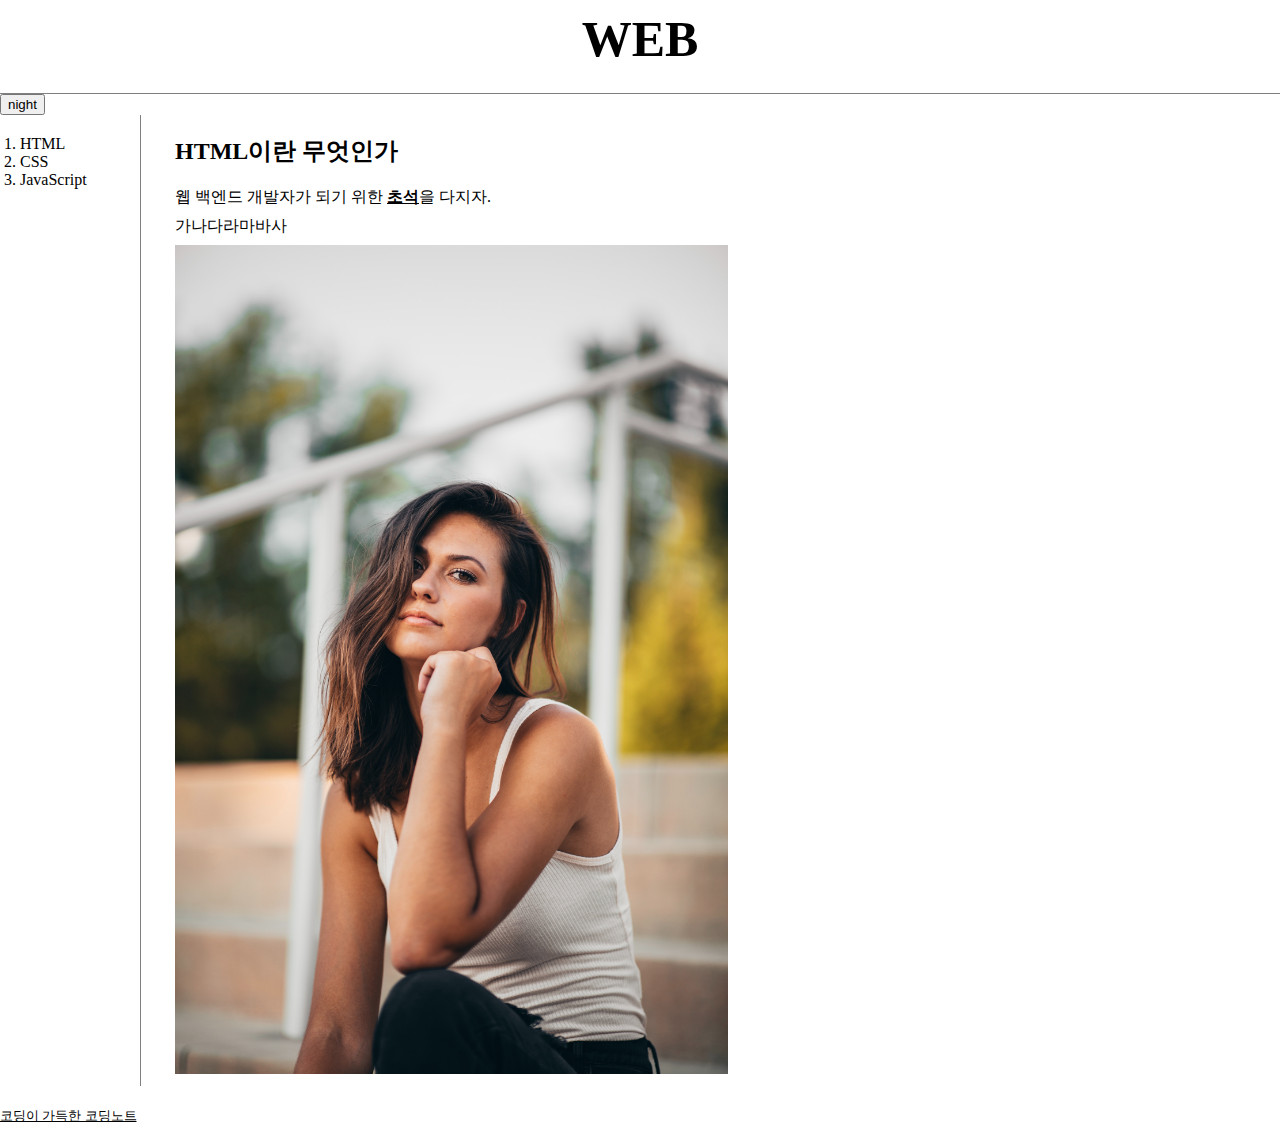
<file: webapp/1.html>
<!DOCTYPE HTML>
<html>
  <head>
    <title>WEB1-html</title>
    <meta charset="utf-8">
    <meta name="viewport" content="width=device-width, initial-scale=1.0">
    <link rel="stylesheet" href="style.css" type="text/css"/>
    <script src="https://ajax.googleapis.com/ajax/libs/jquery/3.4.1/jquery.min.js"></script>
    <script src="colors.js"></script>
  </head>
  <body>
    <h1><a href="full.html">WEB</a></h1>
    <input type="button" value="night" onclick="
    day_and_night(this);
        ">
    <div id="grid">
      <ol>
        <li><a href="1.html" class="saw" id="active">HTML</a></li>
        <li><a href="2.html" class="saw">CSS</a></li>
        <li><a href="3.html" class="saw">JavaScript</a></li>
      </ol>
      <div id="article">
        <h2>HTML이란 무엇인가</h2>
        웹 백엔드 개발자가 되기 위한 <strong><u>초석</u></strong>을 다지자.
        <p>가나다라마바사</p><img src="./unsplash.jpg" width = "50%"><p>
      </div>
    </div>
      <p style="margin-top: 20px;"><a href="http://codingfull.tistory.com" target="_blank" title="Move to Blog" style="text-decoration : underline; color:black; font-size:small;">코딩이 가득한 코딩노트</a></p>
  </body>
</html>
</file>
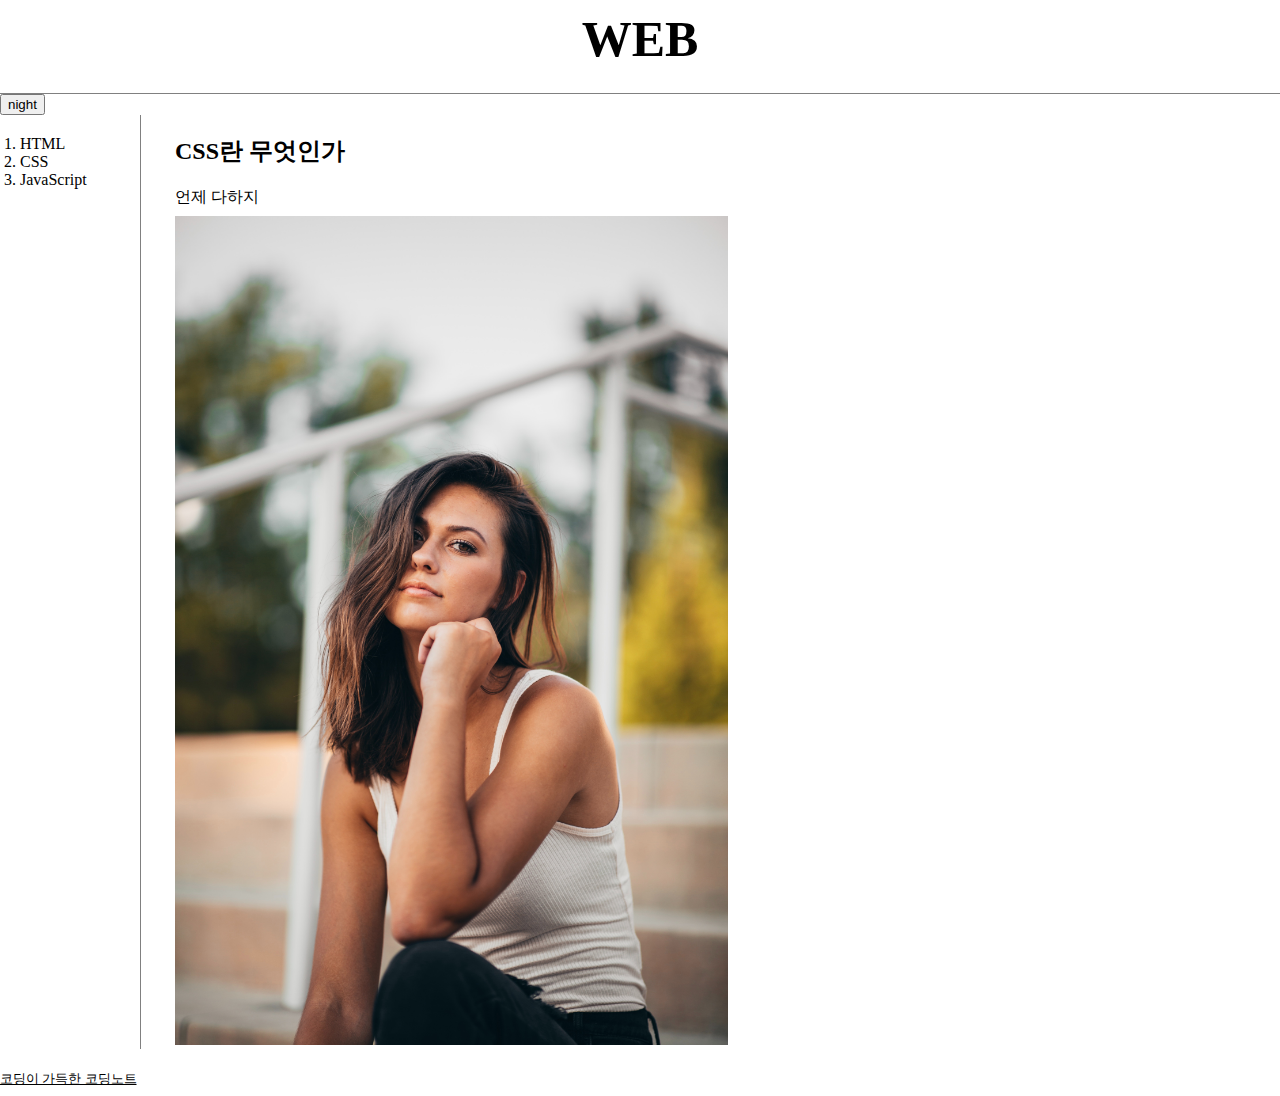
<file: webapp/2.html>
<!DOCTYPE HTML>
<html>
  <head>
    <title>WEB1-css</title>
    <meta charset="utf-8">
    <meta name="viewport" content="width=device-width, initial-scale=1.0">
    <link rel="stylesheet" href="style.css" type="text/css"/>
    <script src="https://ajax.googleapis.com/ajax/libs/jquery/3.4.1/jquery.min.js"></script>
    <script src="colors.js"></script>
  </head>
  <body>
    <h1><a href="full.html">WEB</a></h1>
    <input type="button" value="night" onclick="
    day_and_night(this);
        ">
    <div id="grid">
      <ol>
        <li><a href="1.html" class="saw">HTML</a></li>
        <li><a href="2.html" class="saw" id="active">CSS</a></li>
        <li><a href="3.html" class="saw">JavaScript</a></li>
      </ol>
      <div id="article">
        <h2>CSS란 무엇인가</h2>
        <p>언제 다하지</p><img src="./unsplash.jpg" width = "50%">
      </div>
    </div>
    <p style="margin-top: 20px;"><a href="http://codingfull.tistory.com" target="_blank" title="Move to Blog" style="text-decoration : underline; color:black; font-size:small;">코딩이 가득한 코딩노트</a></p>
  </body>
</html>
</file>
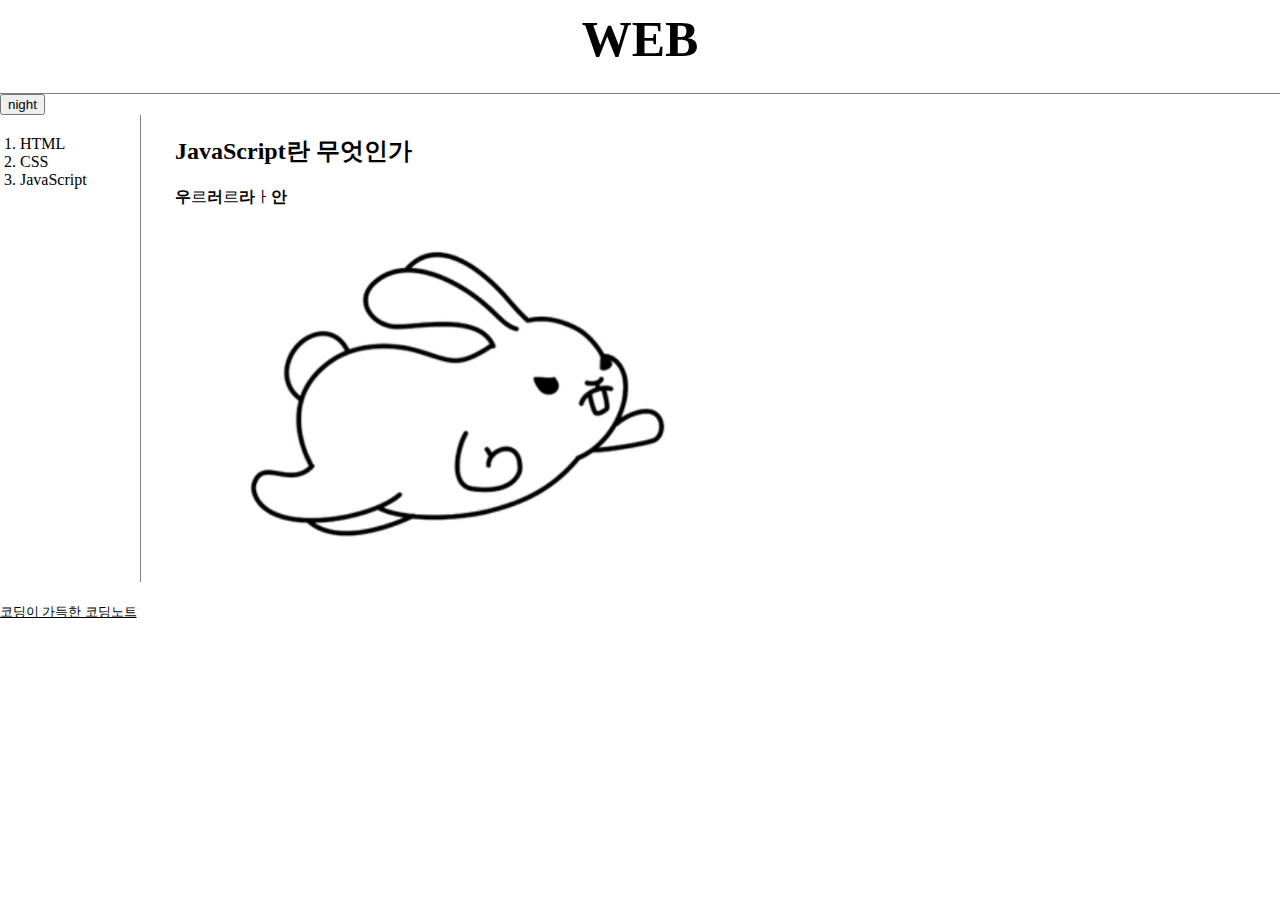
<file: webapp/3.html>
<!DOCTYPE HTML>
<html>
  <head>
    <title>WEB1-javascript</title>
    <meta charset="utf-8">
    <meta name="viewport" content="width=device-width, initial-scale=1.0">
    <script src="https://ajax.googleapis.com/ajax/libs/jquery/3.4.1/jquery.min.js"></script>
    <link rel="stylesheet" href="style.css" type="text/css"/>
    <script src="colors.js"></script>
  </head>
  <body>
      <h1><a href="full.html">WEB</a></h1>
      <input type="button" value="night" onclick="
      day_and_night(this);
          ">
      <div id="grid">
      <ol>
        <li><a href="1.html" class="saw">HTML</a></li>
        <li><a href="2.html" class="saw">CSS</a></li>
        <li><a href="3.html" class="saw" id="active">JavaScript</a></li>
      </ol>
      <div id="article">
        <h2>JavaScript란 무엇인가</h2>
        <p><strong>우</strong>르<strong>러</strong>르<strong>라</strong>ㅏ<strong>안</strong></p>
        <img src="./rabbit.png" width = "50%">
      </div>
    </div>
    <p style="margin-top: 20px;"><a href="http://codingfull.tistory.com" target="_blank" title="Move to Blog" style="text-decoration : underline; color:black; font-size:small;">코딩이 가득한 코딩노트</a></p>
  </body>
</html>
</file>
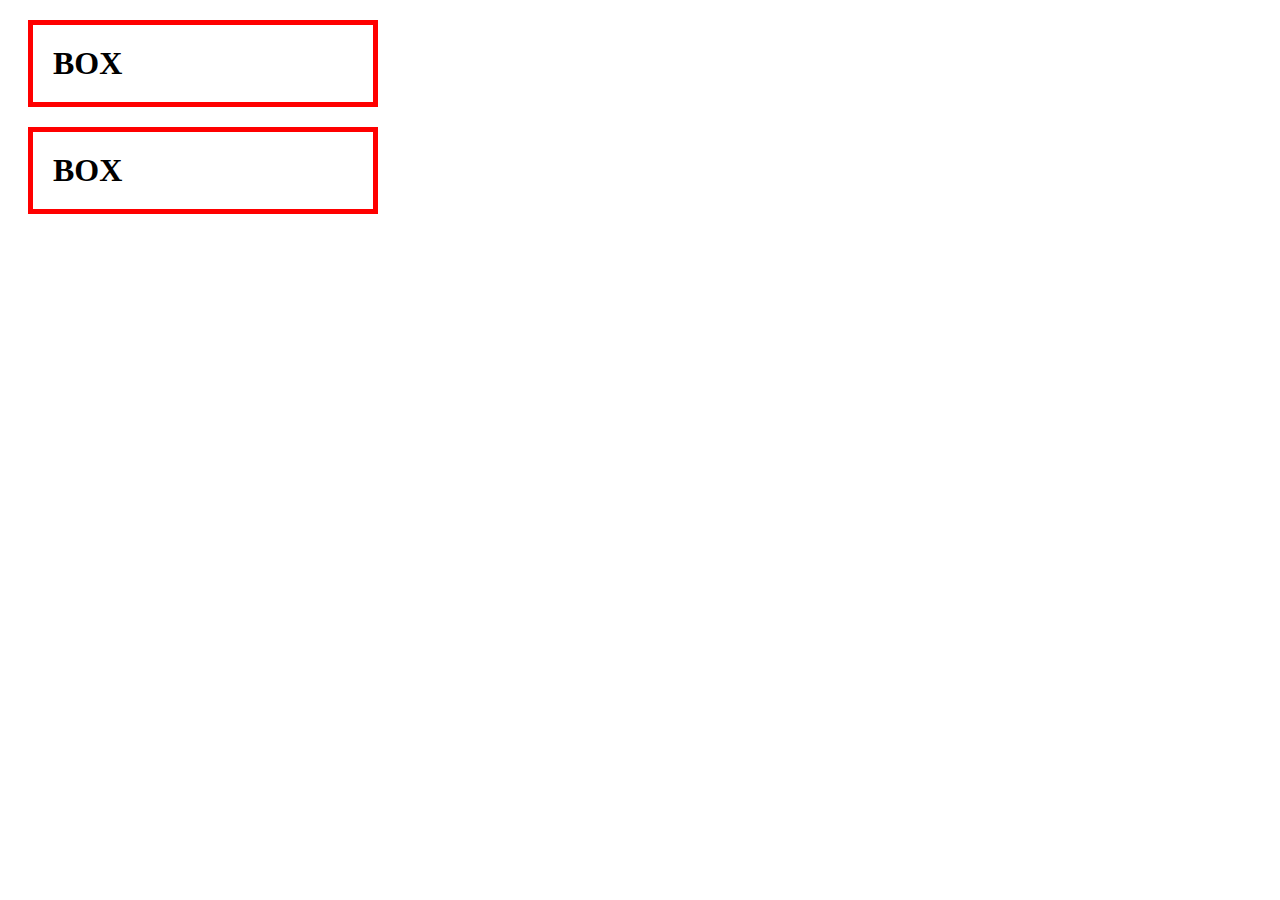
<file: webapp/box.html>
<!DOCTYPE HTML>
<html>
  <head>
    <meta charset = "utf-8">
    <title>박스 모델</title>
    <style>
      h1, a{
        border: 5px solid red;
        padding: 20px;
        margin: 20px;
        width: 300px;
      }

    </style>
  </head>
  <body>
    <h1>BOX</h1>
    <h1>BOX</h1>
  </body>
</html>
</file>
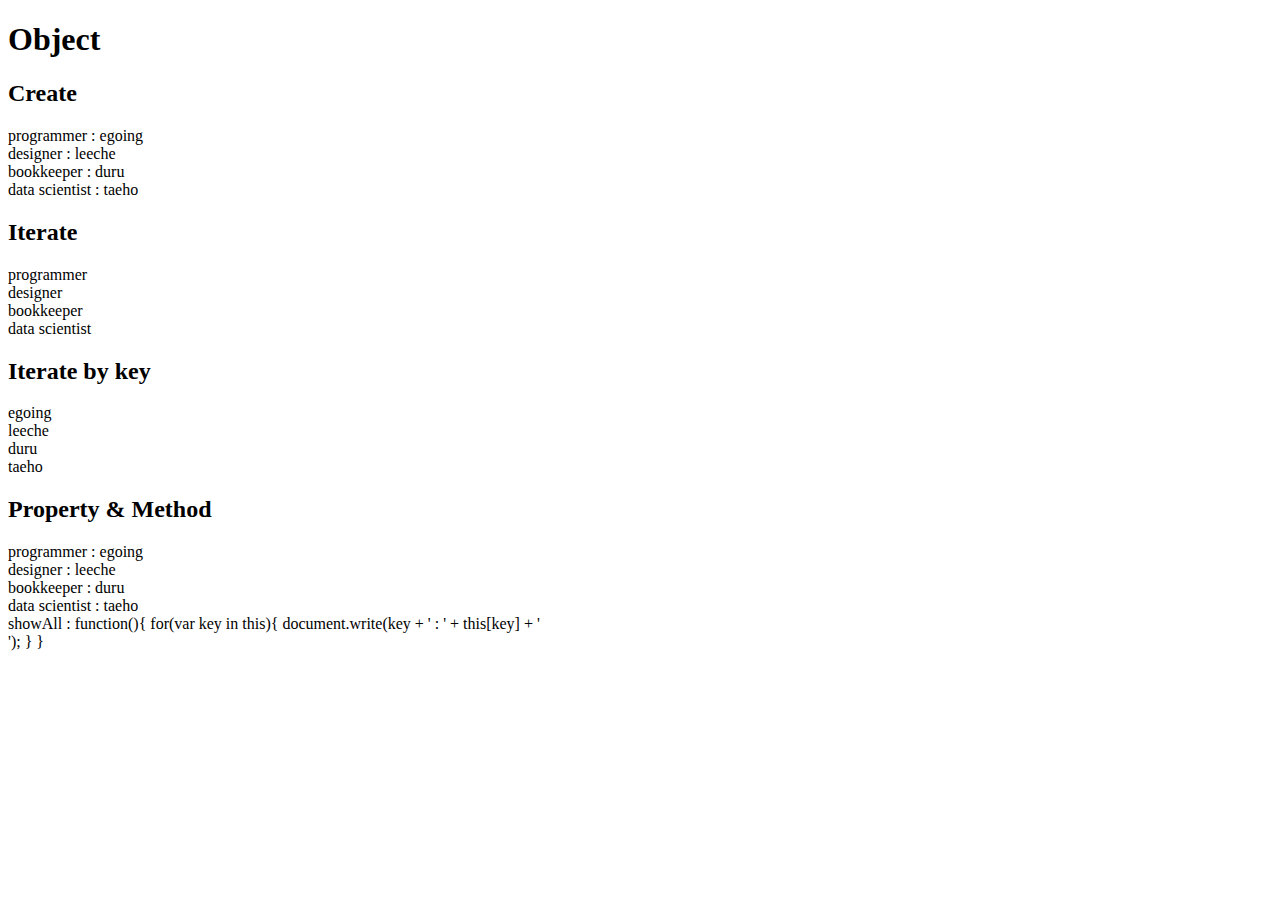
<file: webapp/ex10.html>
<!DOCTYPE HTML>
<html>
  <head>
    <meta charset='utf-8'>
    <title>WEB - JavaScript</title>
  </head>
  <body>
    <h1>Object</h1>
    <h2>Create</h2>
    <script>
      var coworkers = {
        "programmer" : "egoing",
        "designer" : "leeche"
      }
      document.write("programmer : " + coworkers.programmer + "<br>");
      document.write("designer : " + coworkers.designer + "<br>");
      coworkers.bookkeeper = "duru";
      document.write("bookkeeper : " + coworkers.bookkeeper + "<br>");
      coworkers["data scientist"] = "taeho";
      document.write("data scientist : " + coworkers["data scientist"] + "<br>");
    </script>
    <h2>Iterate</h2>
    <script>
      for (var key in coworkers) {
        document.write(key+"<br>");
      }
    </script>
    <h2>Iterate by key</h2>
    <script>
      for (var key in coworkers){
        document.write(coworkers[key] + "<br>");
      }
    </script>
    <h2>Property & Method</h2>
    <script>
      coworkers.showAll = function(){
        for(var key in this){
          document.write(key + ' : ' + this[key] + '<br>');
        }
      }
      coworkers.showAll();
    </script>

  </body>
</html>
</file>
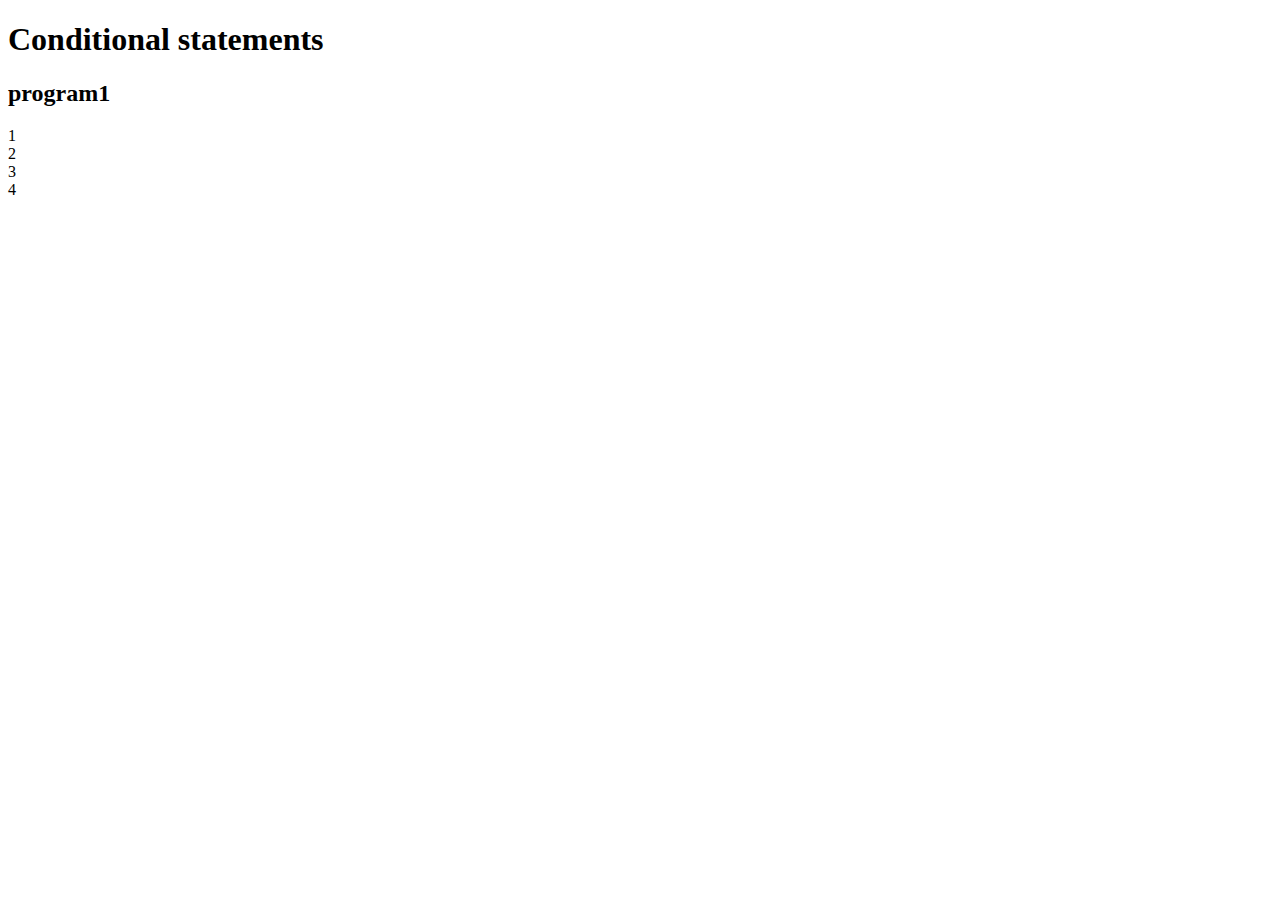
<file: webapp/ex4.html>
<!DOCTYPE HTML>
<html>
  <head>
    <meta charset='utf-8'>
    <title></title>
  </head>
  <body>
    <h1>Conditional statements</h1>
    <h2>program1</h2>
    <script>
      document.write("1<br>");
      document.write("2<br>");
      document.write("3<br>");
      document.write("4<br>");
      </script>
  </body>
</html>
</file>
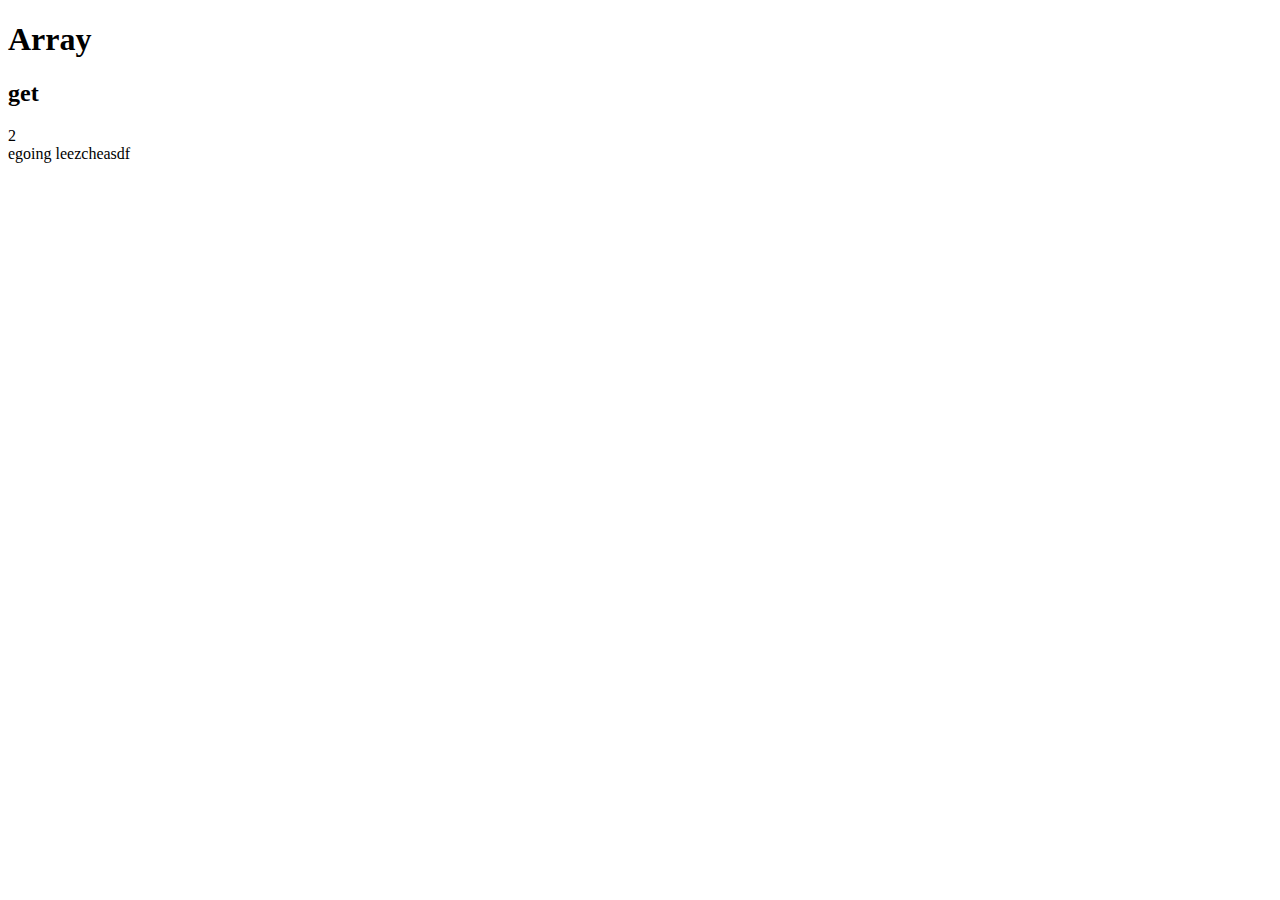
<file: webapp/ex6.html>
<!DOCTYPE HTML>
<html>
  <head>
    <meta charset='utf=8'>
    <title></title>
  </head>
  <body>
    <h1>Array</h1>
    <script>
      var coworkers = ['egoing', 'leezche'];
    </script>
    <h2>get</h2>
    <script>
      document.write(coworkers.length)
      document.write('<br>')

      document.write(coworkers[0])
      document.write('\n')
      document.write(coworkers[1])
      coworkers.push("asdf");
      document.write(coworkers[2])
    </script>
  </body>
</html>
</file>
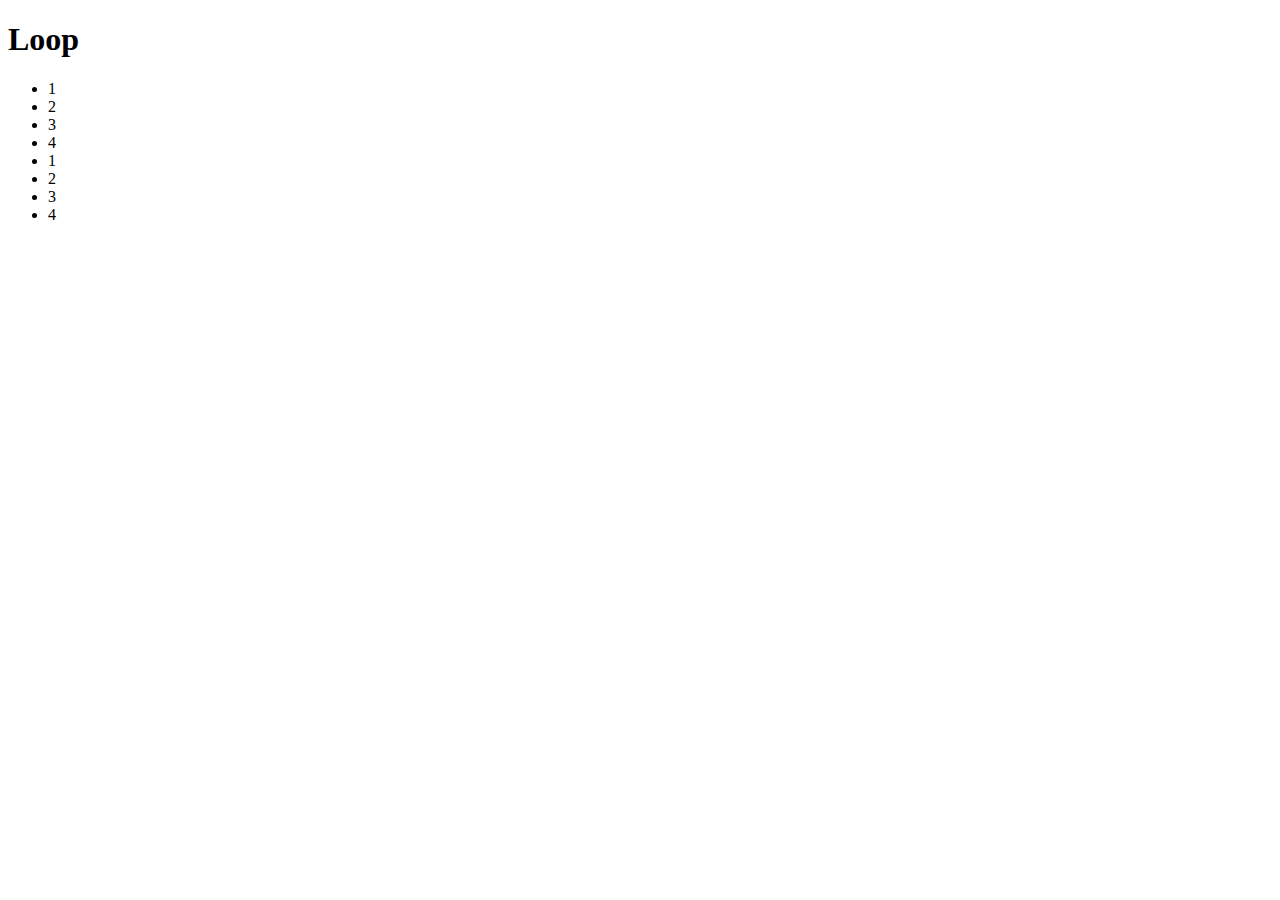
<file: webapp/ex7.html>
<!DOCTYPE HTML>
<HTML>
  <HEAD>
    <meta charset='utf-8'>
    <title></title>
  </HEAD>
  <BODY>
    <h1>Loop</h1>
    <ul>
      <script>
        i = 0;
        while (i < 4){
            document.write('<li>'+(i+1)+'</li>');
            i++;
        }
        document.write('<li>1</li>');
        document.write('<li>2</li>');
        document.write('<li>3</li>');
        document.write('<li>4</li>');
      </script>
    </ul>
  </BODY>
</HTML>
</file>
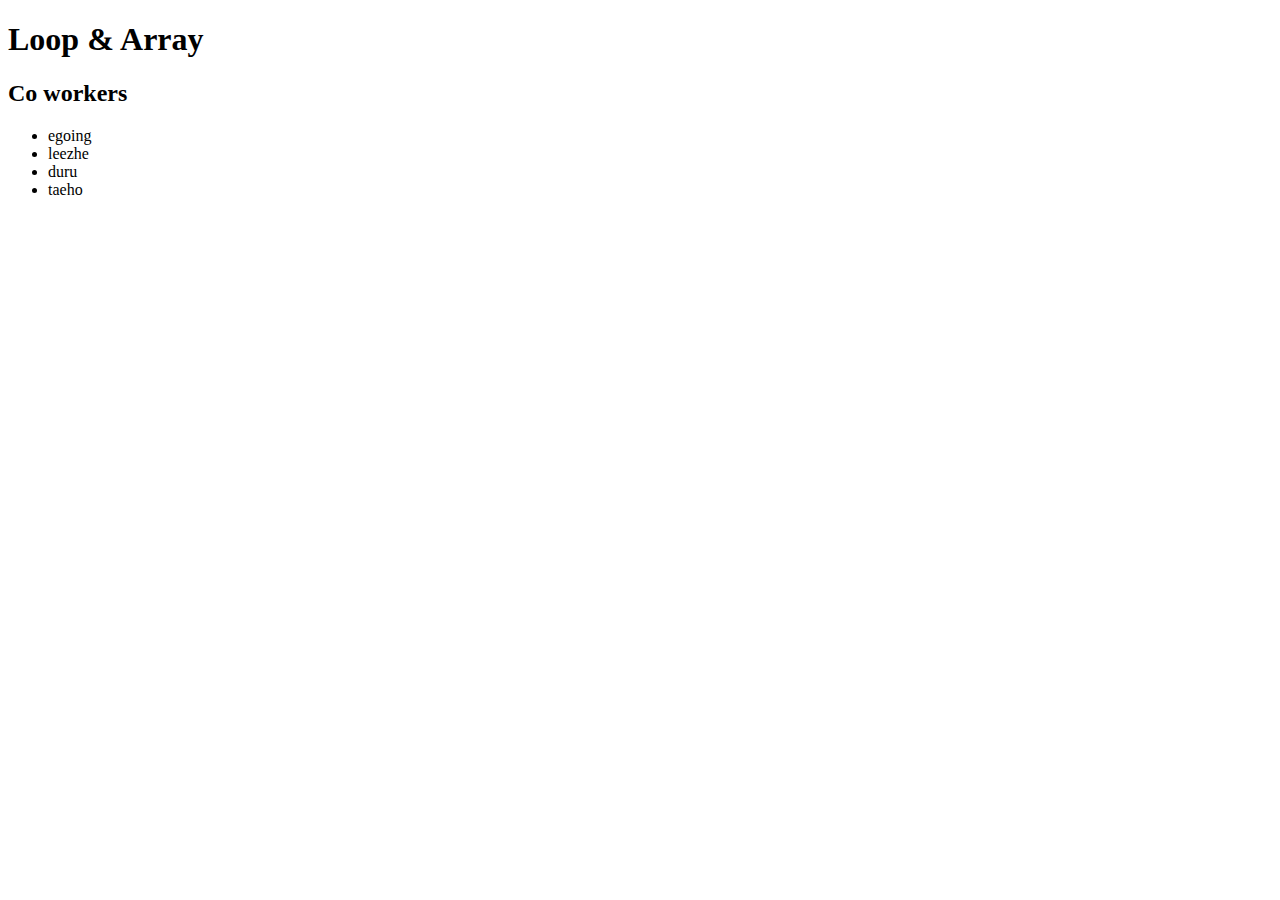
<file: webapp/ex8.html>
<!DOCTYPE HTML>
<html>
  <head>
    <meta charset='utf-8'>
    <title></title>
  </head>
  <body>
    <h1>Loop & Array</h1>
    <h2>Co workers</h2>
    <ul>
      <li>egoing</li>
      <li>leezhe</li>
      <li>duru</li>
      <li>taeho</li>
    </ul>
  </body>
</html>
</file>
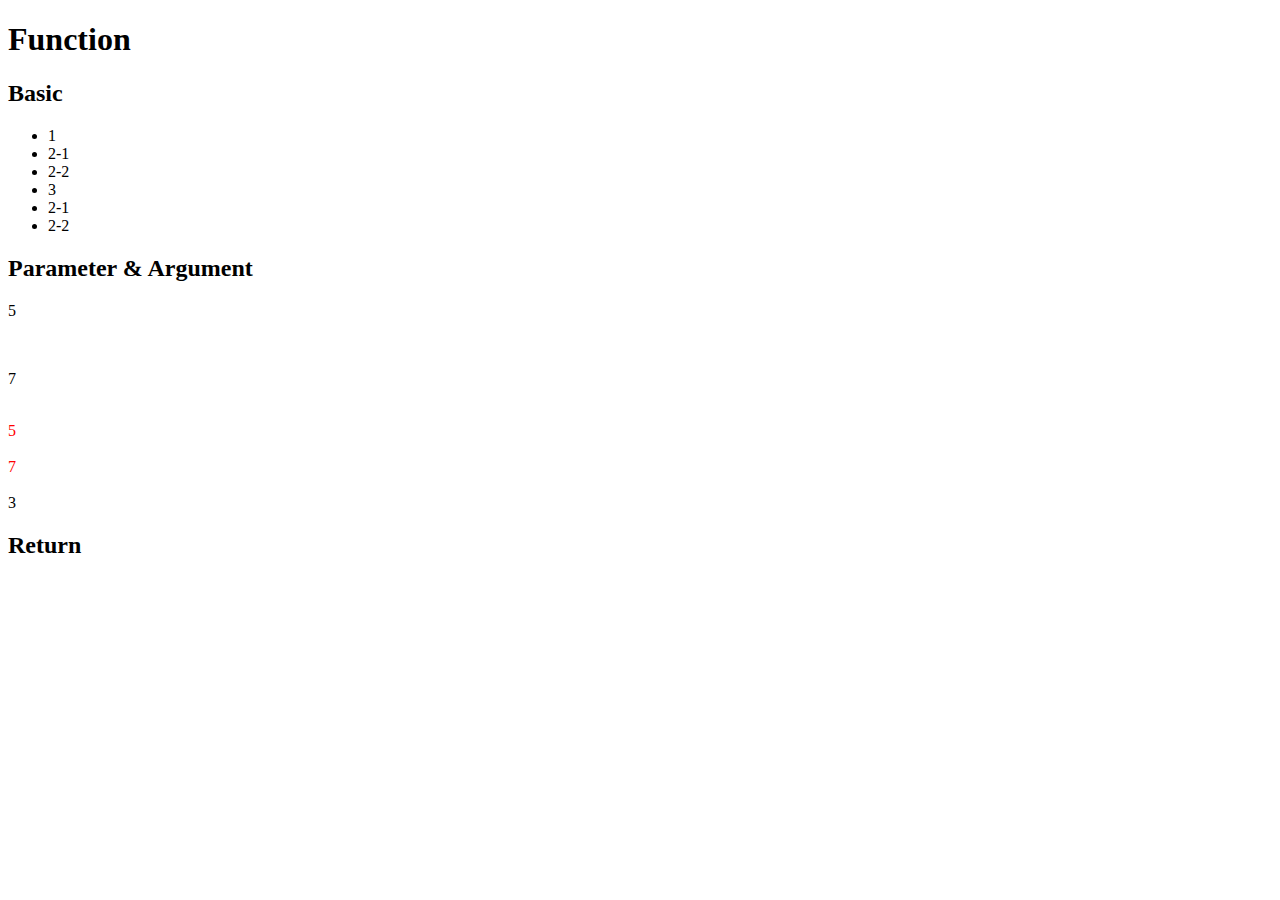
<file: webapp/ex9.html>
<!DOCTYPE HTML>
<html>
  <head>
    <meta charset='utf-8'>
    <title></title>
  </head>
  <body>
    <h1>Function</h1>
    <h2>Basic</h2>
    <ul>
      <script>
        function two(){
          document.write('<li>2-1</li>');
          document.write('<li>2-2</li>');
        }
        document.write('<li>1</li>');
        two();
        document.write('<li>3</li>');
        two();
      </script>
    </ul>
    <h2>Parameter & Argument</h2>
    <script>
      function sum(left, right){
        document.write('<p>'+(left+right)+'</p> <br>');
      }
      function sumColorRed(left, right){
        document.write('<div style= "color:red;">' + sum2(left,right) + '</div><br>');
      }
      function sum2(left, right){
        return left+right
      }
      sum(2,3);
      sum(3,4);
      sumColorRed(2,3);
      sumColorRed(3,4);
      document.write(sum2(1,2))
    </script>
    <h2>Return</h2>
  </body>
</html>
</file>
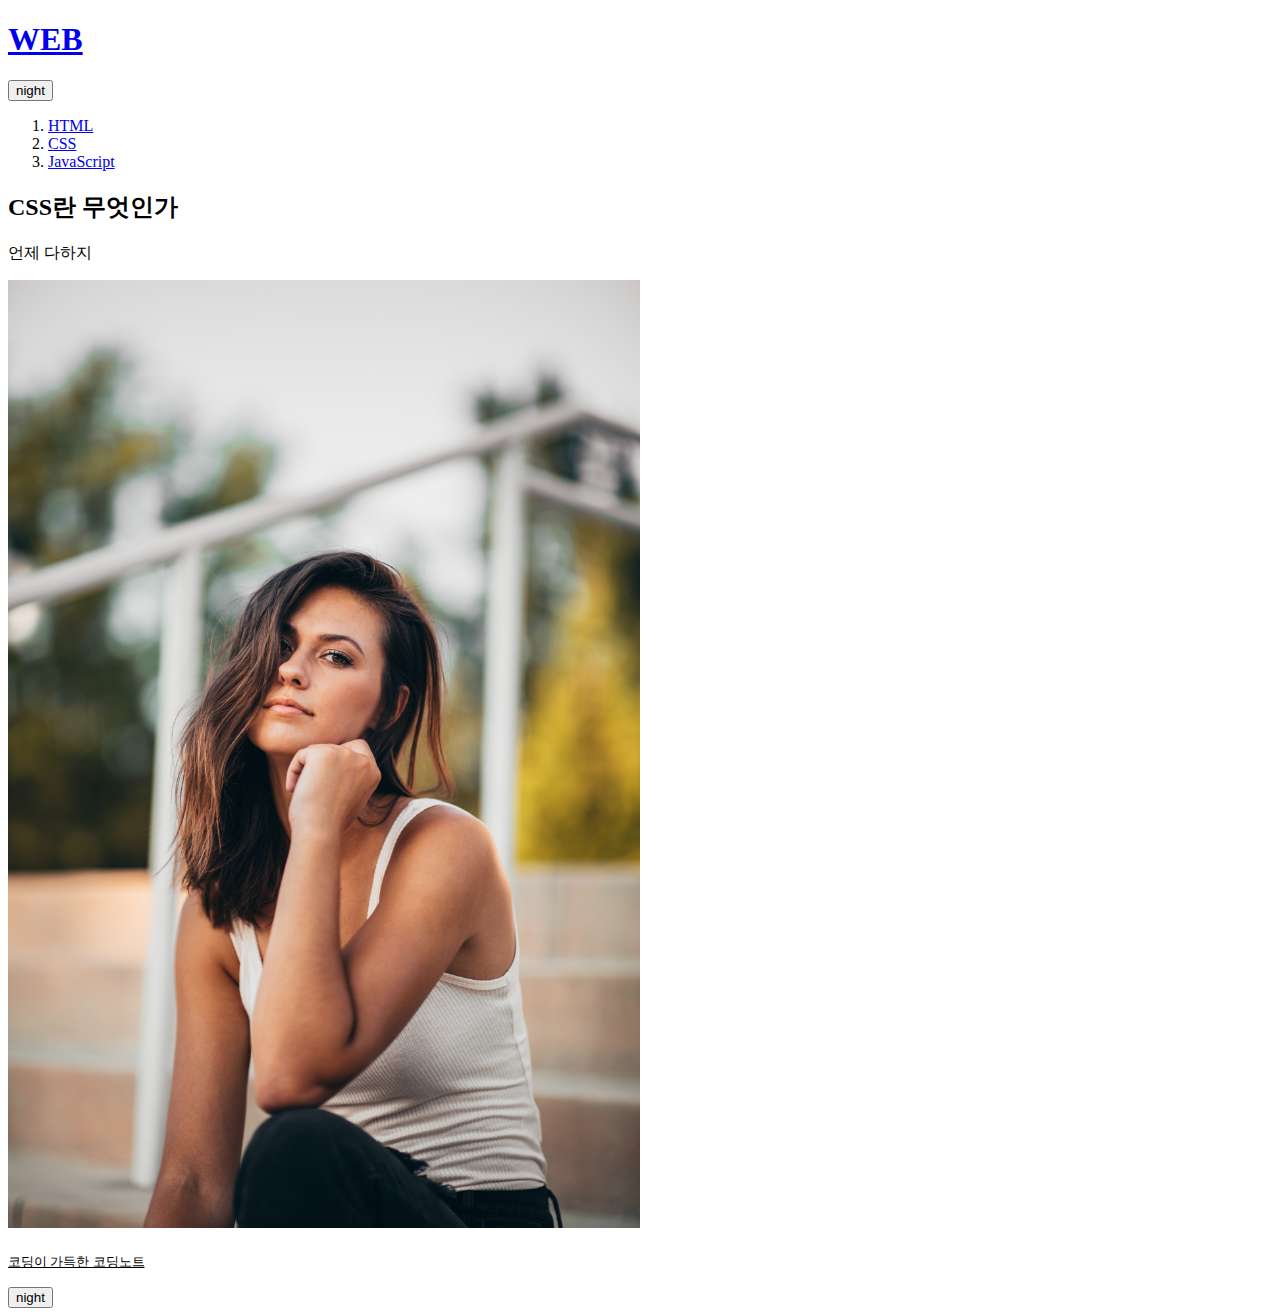
<file: webapp/ext.html>
<!DOCTYPE HTML>
<html>
  <head>
    <title>WEB1-css</title>
    <meta charset="utf-8">
    <meta name="viewport" content="width=device-width, initial-scale=1.0">
    <script>
      var Body = {
        SetColor : function(color){
          document.querySelector('body').style.color = color;
        },
        SetBackgroundColor: function(color) {
          document.querySelector('body').style.backgroundColor = color;
        }
      }

      var Links = {
        SetColor : function(color){
          var alist = document.querySelectorAll('a');
          var i = 0;
          while (i < alist.length){
            alist[i].style.color = color;
            i = i + 1;
          }
        }
      }
      function day_and_night(self){
        var target = document.querySelector('body')
        var i = 0;
        var alist = document.querySelectorAll('a');
          if (self.value == 'night'){
            Links.SetColor('powderblue');
            Body.SetBackgroundColor('black');
            Body.SetColor('white')
            self.value = 'day';
          } else{
            Links.SetColor('blue');
            Body.SetBackgroundColor('white');
            Body.SetColor('black')
            self.value = 'night';
          }
      }

    </script>
  </head>
  <body>
    <h1><a href="full.html">WEB</a></h1>
    <input type="button" value="night" onclick="
    day_and_night(this);
        ">
    <div id="grid">
      <ol>
        <li><a href="1.html" class="saw">HTML</a></li>
        <li><a href="2.html" class="saw" id="active">CSS</a></li>
        <li><a href="3.html" class="saw">JavaScript</a></li>
      </ol>
      <div id="article">
        <h2>CSS란 무엇인가</h2>
        <p>언제 다하지</p><img src="./unsplash.jpg" width = "50%">
      </div>
    </div>
    <p style="margin-top: 20px;"><a href="http://codingfull.tistory.com" target="_blank" title="Move to Blog" style="text-decoration : underline; color:black; font-size:small;">코딩이 가득한 코딩노트</a></p>
    <input type="button" value="night" onclick="
    day_and_night(this);
        ">
  </body>
</html>
</file>
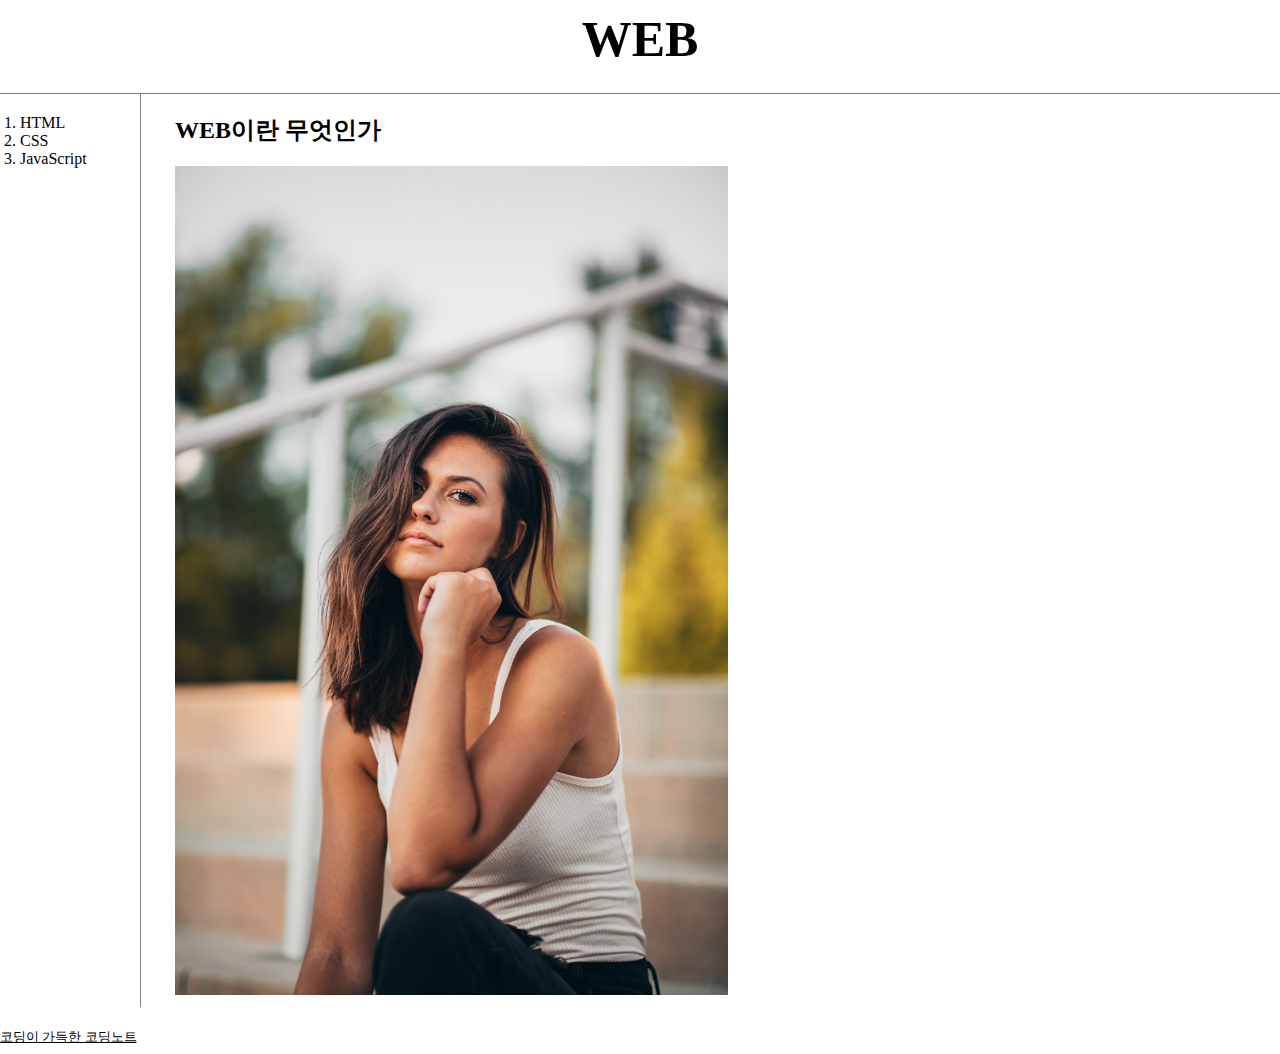
<file: webapp/full.html>
<!DOCTYPE HTML>
<html>
  <head>
    <title> WEB1-index</title>
    <meta charset="utf-8">
    <meta name="viewport" content="width=device-width, initial-scale=1.0">
    <link rel="stylesheet" href="style.css" type="text/css"/>
  
  </head>
  <body>
    <h1>WEB</h1>
    <div id="grid">
      <ol>
        <li><a href="1.html">HTML</a></li>
        <li><a href="2.html">CSS</a></li>
        <li><a href="3.html">JavaScript</a></li>
      </ol>
      <div id="article">
        <h2>WEB이란 무엇인가</h2>
        <p><img src="unsplash.jpg" width = "50%"></p>
      </div>
  </div>

  <p style="margin-top: 20px;"><a href="http://codingfull.tistory.com" target="_blank" title="Move to Blog" style="text-decoration : underline; color:black; font-size:small;">코딩이 가득한 코딩노트</a></p>

  </body>
</html>
</file>
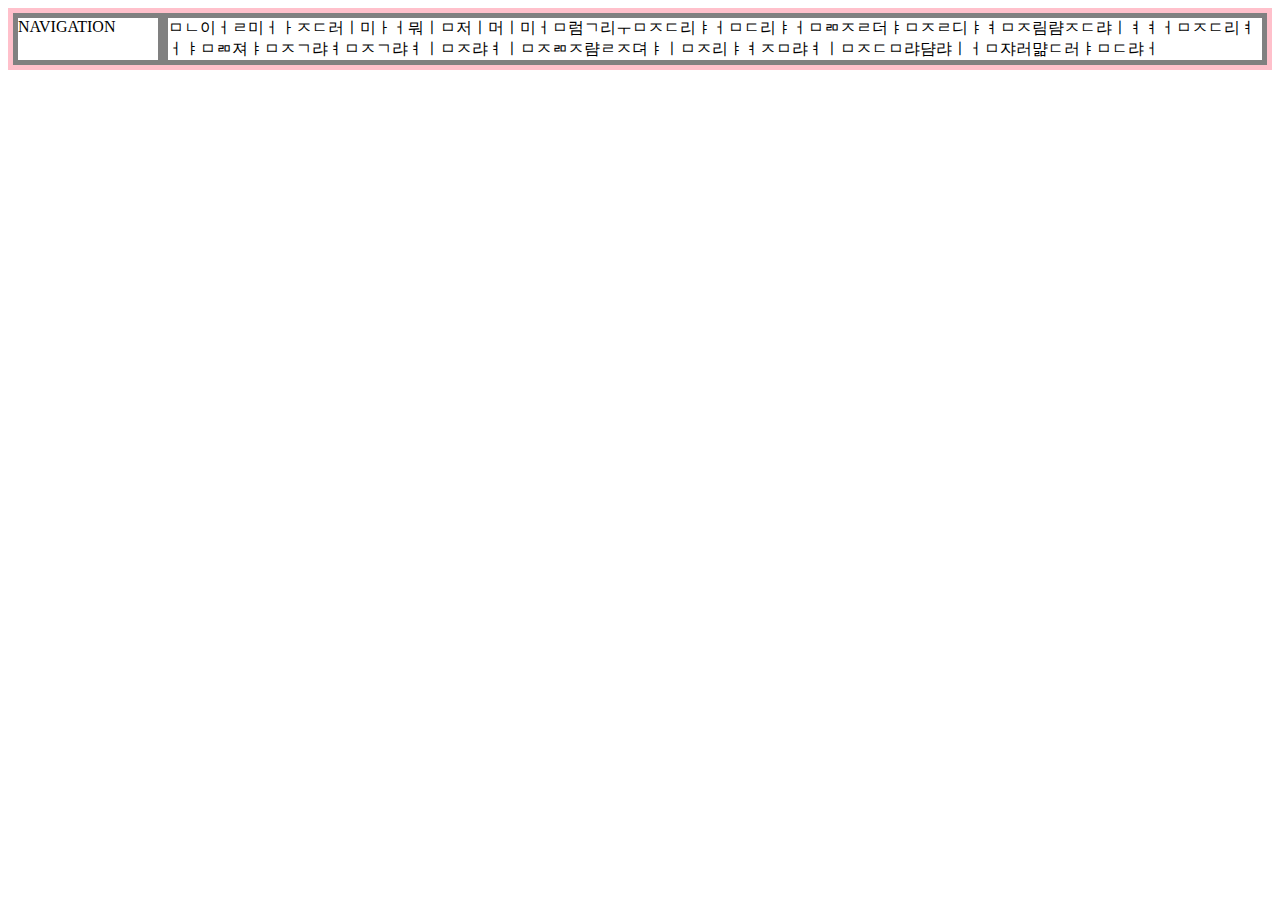
<file: webapp/grid.html>
<!DOCTYPE HTML>
<html>
  <head>
    <meta charset="utf-8">
    <title>그리드</title>
    <style>
      #grid {
        border: solid 5px pink;
        display: grid;
        grid-template-columns: 150px 1fr;
      }
      div {
        border: solid 5px gray;
      }
    </style>
  </head>
  <body>
    <div id="grid">
      <div>NAVIGATION</div><div>ㅁㄴ이ㅓㄹ미ㅓㅏㅈㄷ러ㅣ미ㅏㅓ뭐ㅣㅁ저ㅣ머ㅣ미ㅓㅁ럼ㄱ리ㅜㅁㅈㄷ리ㅑㅓㅁㄷ리ㅑㅓㅁㄻㅈㄹ더ㅑㅁㅈㄹ디ㅑㅕㅁㅈ림럄ㅈㄷ랴ㅣㅕㅕㅓㅁㅈㄷ리ㅕㅓㅑㅁㄻ져ㅑㅁㅈㄱ랴ㅕㅁㅈㄱ랴ㅕㅣㅁㅈ랴ㅕㅣㅁㅈㄻㅈ럄ㄹㅈ뎌ㅑㅣㅁㅈ리ㅑㅕㅈㅁ랴ㅕㅣㅁㅈㄷㅁ랴댬랴ㅣㅓㅁ쟈러먊ㄷ러ㅑㅁㄷ랴ㅓ</div>
    </div>
  </body>
</html>
</file>
<file: webapp/style.css>
#grid {
  display: grid;
  grid-template-columns: 150px 1fr;
}
#grid ol{
  border-right: 1px solid gray;
  width: 100px;
  margin: 0px;
  padding: 20px;
  display: inline-block;
}
#article {
  padding-left: 25px;
}

a{
  color : black;
  text-decoration : none;
}
h1{
  font-size:50px;
  text-align : center;
  border-bottom: 1px solid gray;
  padding-top: 10px;
  padding-bottom: 25px;
  margin: 0px;
}

body{
  margin: 0px;
}
p {
  margin-top: 8px;
  margin-bottom: 8px;
}

@media(max-width: 800px) {
  #grid {
    display: block;
  }
  #grid ol{
    border-right: none;
  }
  h1 {
    border-bottom: none;
  }
}
</file>
